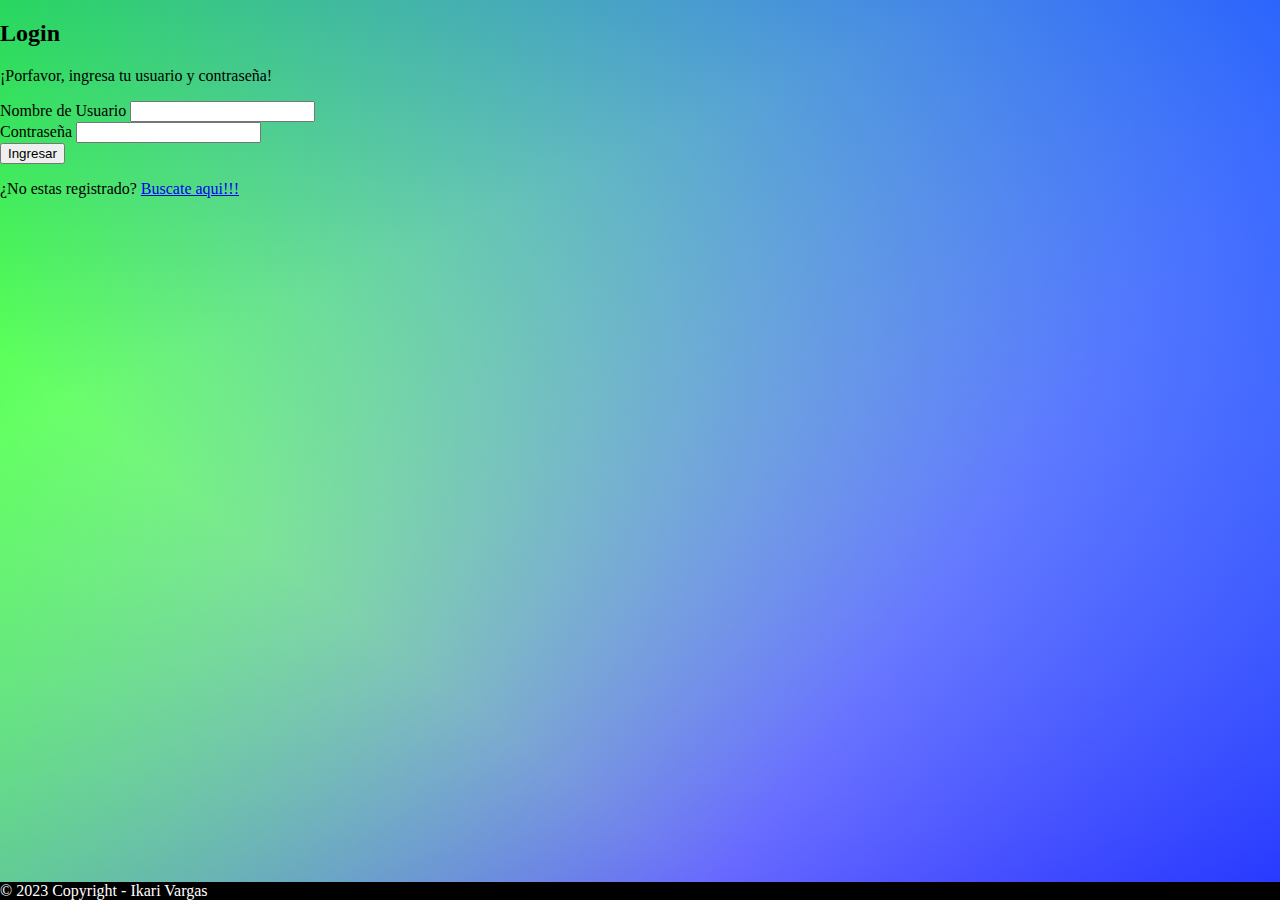
<file: index.html>
<!DOCTYPE html>
<html lang="en">

<head>
  <meta charset="UTF-8">
  <meta name="viewport" content="width=device-width, initial-scale=1.0, maximum-scale=1, user-scalable=no">
  <title>Extra | Iniciar sesion</title>
  <link href="https://cdn.jsdelivr.net/npm/bootstrap@5.3.0/dist/css/bootstrap.min.css" rel="stylesheet"
    integrity="sha384-9ndCyUaIbzAi2FUVXJi0CjmCapSmO7SnpJef0486qhLnuZ2cdeRhO02iuK6FUUVM" crossorigin="anonymous">
  <link rel="stylesheet" href="./css/index.css">
</head>

<body>
  <div class="p-4"></div> <!-- Separador -->

  <main class="vh-90 gradient-custom">
    <div class="container py-5 h-100">
      <div class="row d-flex justify-content-center align-items-center h-100">
        <div class="col-12 col-md-8 col-lg-6 col-xl-5">
          <div class="card bg-dark text-white" style="border-radius: 1rem;">
            <div class="card-body p-5 text-center">

              <form id="formulario" class="mb-md-5 mt-md-4 pb-4" method="post">
                <h2 class="fw-bold mb-2 text-uppercase">Login</h2>
                <p class="text-white-50 mb-5">¡Porfavor, ingresa tu usuario y contraseña!</p>

                <div class="form-outline form-white mb-4">
                  <label class="form-label" for="txtUser">Nombre de Usuario</label>
                  <input type="text" id="txtUser" class="form-control form-control-lg" required />
                </div>

                <div class="form-outline form-white mb-4 pb-5">
                  <label class="form-label" for="txtPass">Contraseña</label>
                  <input type="password" id="txtPass" class="form-control form-control-lg" required />
                </div>

                <button class="btn btn-outline-light btn-lg px-5" type="submit">Ingresar</button>
              </form>
              <div>
                <p class="text-white-50 mb-0">¿No estas registrado? <a href="https://dummyjson.com/docs/users">Buscate
                    aqui!!!</a></p>
              </div>
            </div>
          </div>
        </div>
      </div>
    </div>
  </main>

  <footer class="bg-dark text-center text-white">
    <div class="text-center p-3">
      © 2023 Copyright - Ikari Vargas
    </div>
  </footer>

  <script src="https://cdn.jsdelivr.net/npm/bootstrap@5.3.0/dist/js/bootstrap.bundle.min.js"
    integrity="sha384-geWF76RCwLtnZ8qwWowPQNguL3RmwHVBC9FhGdlKrxdiJJigb/j/68SIy3Te4Bkz"
    crossorigin="anonymous"></script>
  <script src="https://code.jquery.com/jquery-3.7.0.min.js"
    integrity="sha256-2Pmvv0kuTBOenSvLm6bvfBSSHrUJ+3A7x6P5Ebd07/g=" crossorigin="anonymous"></script>
  <script src="https://ajax.googleapis.com/ajax/libs/jquery/3.6.4/jquery.min.js"></script>
  <script language="JavaScript" type="text/javascript" src="./js/login.js"></script>
</body>

</html>
</file>
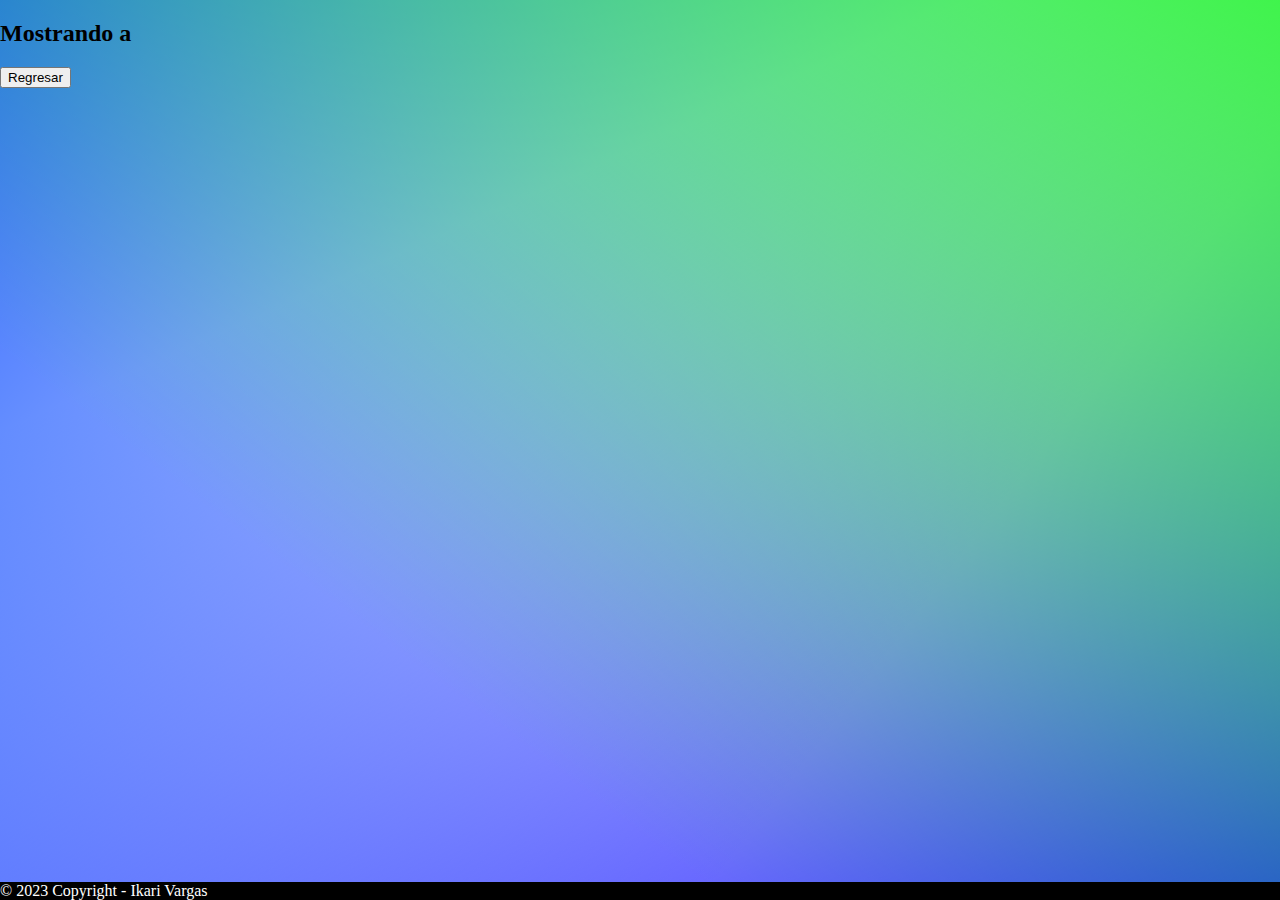
<file: views/user.html>
<!DOCTYPE html>
<html lang="en">

<head>
  <meta charset="UTF-8">
  <meta name="viewport" content="width=device-width, initial-scale=1.0, maximum-scale=1, user-scalable=no">
  <title>Extra | User</title>
  <link href="https://cdn.jsdelivr.net/npm/bootstrap@5.3.0/dist/css/bootstrap.min.css" rel="stylesheet"
    integrity="sha384-9ndCyUaIbzAi2FUVXJi0CjmCapSmO7SnpJef0486qhLnuZ2cdeRhO02iuK6FUUVM" crossorigin="anonymous">
  <link rel="stylesheet" href="../css/users.css">
</head>

<body>
  <span class="spinner-border" style="display: none;" ></span>
  <header>
    <nav class="navbar navbar-dark bg-dark container-fluid">
      <div class="container">
        <h2 id="lblUserSearch" class="navbar-brand">Mostrando a </h2>
        <button class="btn btn-outline-light px-4 my-2 my-sm-0" onclick="back()">Regresar</button>
      </div>
    </nav>
  </header>

  <main class="container-fluid">
    <div id="pnlView" class="container pt-4 pb-4">
      <!-- DATA FROM USER SEARCH-->
    </div>
  </main>

  <footer class="bg-dark text-center text-lg-start">
    <div class="text-center p-3">
      © 2023 Copyright - Ikari Vargas
    </div>
  </footer>

  <script src="https://cdn.jsdelivr.net/npm/bootstrap@5.3.0/dist/js/bootstrap.bundle.min.js"
    integrity="sha384-geWF76RCwLtnZ8qwWowPQNguL3RmwHVBC9FhGdlKrxdiJJigb/j/68SIy3Te4Bkz"
    crossorigin="anonymous"></script>
  <script src="https://code.jquery.com/jquery-3.7.0.min.js"
    integrity="sha256-2Pmvv0kuTBOenSvLm6bvfBSSHrUJ+3A7x6P5Ebd07/g=" crossorigin="anonymous"></script>
  <script src="https://ajax.googleapis.com/ajax/libs/jquery/3.6.4/jquery.min.js"></script>
  <script src="../js/user.js"></script>
</body>

</html>
</file>
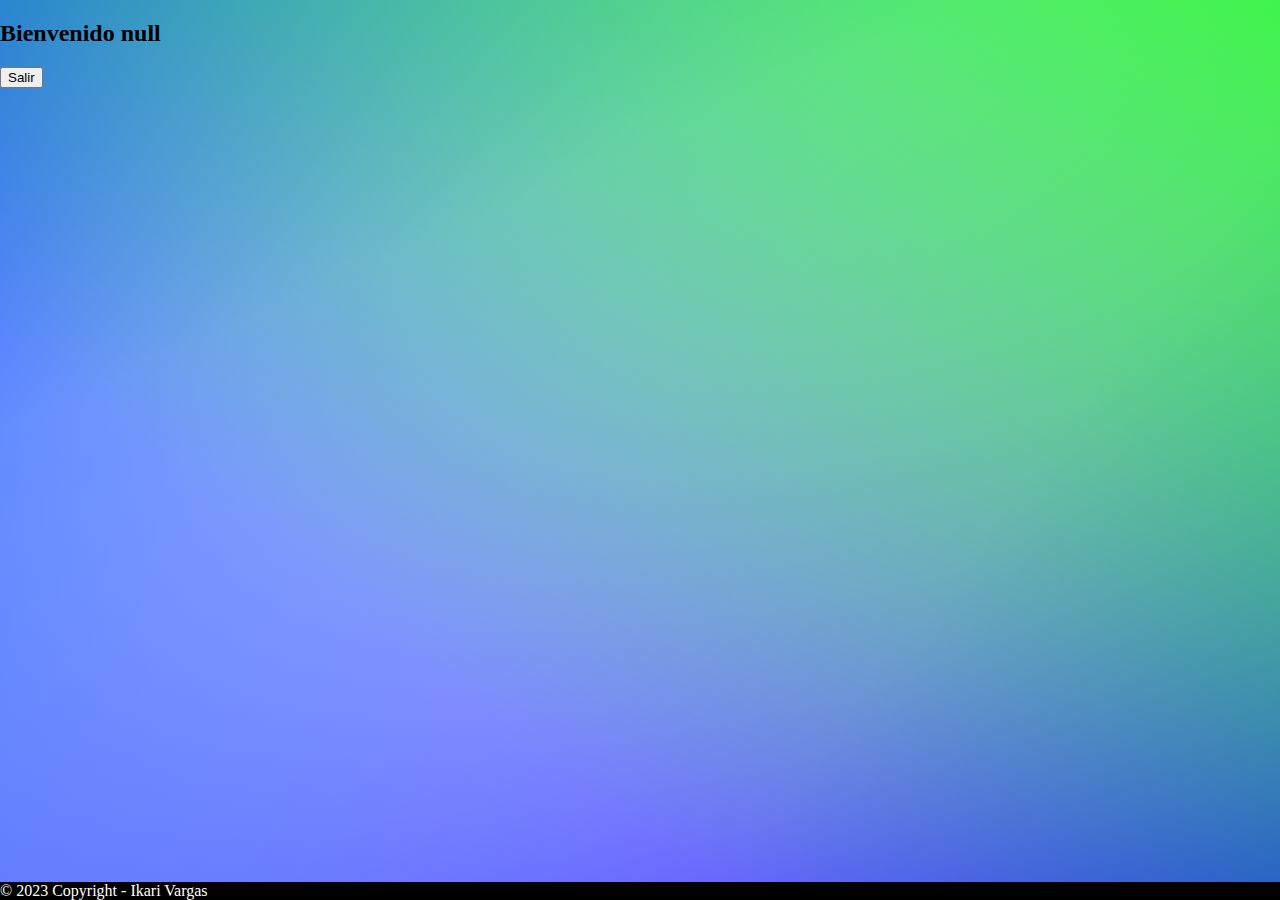
<file: views/users.html>
<!DOCTYPE html>
<html lang="en">

<head>
  <meta charset="UTF-8">
  <meta name="viewport" content="width=device-width, initial-scale=1.0, maximum-scale=1, user-scalable=no">
  <title>Extra | Users</title>
  <link href="https://cdn.jsdelivr.net/npm/bootstrap@5.3.0/dist/css/bootstrap.min.css" rel="stylesheet"
    integrity="sha384-9ndCyUaIbzAi2FUVXJi0CjmCapSmO7SnpJef0486qhLnuZ2cdeRhO02iuK6FUUVM" crossorigin="anonymous">
  <link rel="stylesheet" href="../css/users.css">
</head>

<body>
  <span class="spinner-border" style="display: none;" ></span>
  <header>
    <nav class="navbar navbar-dark bg-dark container-fluid">
      <div class="container">
        <h2 id="lblUsername" class="navbar-brand">Bienvenido </h2>
        <button class="btn btn-outline-light px-4 my-2 my-sm-0" onclick="logout()">Salir</button>
      </div>
    </nav>
  </header>

  <main class="container-fluid">
    <div id="pnlList" class="container pt-4 pb-4">
      <!-- DATA FROM USERS -->
    </div>
  </main>

  <footer class="bg-dark text-center text-lg-start">
    <div class="text-center p-3">
      © 2023 Copyright - Ikari Vargas
    </div>
  </footer>

  <script src="https://cdn.jsdelivr.net/npm/bootstrap@5.3.0/dist/js/bootstrap.bundle.min.js"
    integrity="sha384-geWF76RCwLtnZ8qwWowPQNguL3RmwHVBC9FhGdlKrxdiJJigb/j/68SIy3Te4Bkz"
    crossorigin="anonymous"></script>
  <script src="https://code.jquery.com/jquery-3.7.0.min.js"
    integrity="sha256-2Pmvv0kuTBOenSvLm6bvfBSSHrUJ+3A7x6P5Ebd07/g=" crossorigin="anonymous"></script>
  <script src="https://ajax.googleapis.com/ajax/libs/jquery/3.6.4/jquery.min.js"></script>
  <script src="../js/users.js"></script>
</body>

</html>
</file>
<file: css/index.css>
html {
    min-height: 100%;
    position: relative;
}

body {
    margin: 0;
    margin-bottom: 40px;
    background: linear-gradient(217deg,
            rgba(0, 68, 255, 0.8),
            rgba(255, 0, 0, 0) 70.71%), linear-gradient(127deg, rgba(0, 255, 0, 0.8), rgba(0, 255, 0, 0) 70.71%),
        linear-gradient(336deg, rgba(0, 0, 255, 0.8), rgba(0, 0, 255, 0) 70.71%);
}

footer {
    background-color: black;
    position: absolute;
    bottom: 0;
    width: 100%;
    color: white;
}
</file>
<file: css/users.css>
html {
    min-height: 100%;
    position: relative;
}

body {
    margin: 0;
    margin-bottom: 40px;
    background: linear-gradient(217deg,
            rgba(0, 255, 0, 0.7),
            rgba(0, 255, 0, 0) 70.71%), linear-gradient(127deg, rgba(0, 68, 255, 0.8), rgba(255, 0, 0, 0) 70.71%),
        linear-gradient(336deg, rgba(0, 0, 255, 0.8), rgba(0, 0, 255, 0) 70.71%);
}

body::-webkit-scrollbar {
    width: 10px;
}
  
body::-webkit-scrollbar-track {
    background: transparent;
}

body::-webkit-scrollbar-thumb {
    background: #888;
    border-radius: 15px;
} 

body::-webkit-scrollbar-thumb:hover {
    background: #555;
}

footer {
    background-color: black;
    position:absolute;
    bottom: 0;
    width: 100%;
    color: white;
}

.list-group {
    border-style: none;
    margin: 0px;
    border: 0;
    padding: 0px;
    border-radius: 10px;
}
</file>
